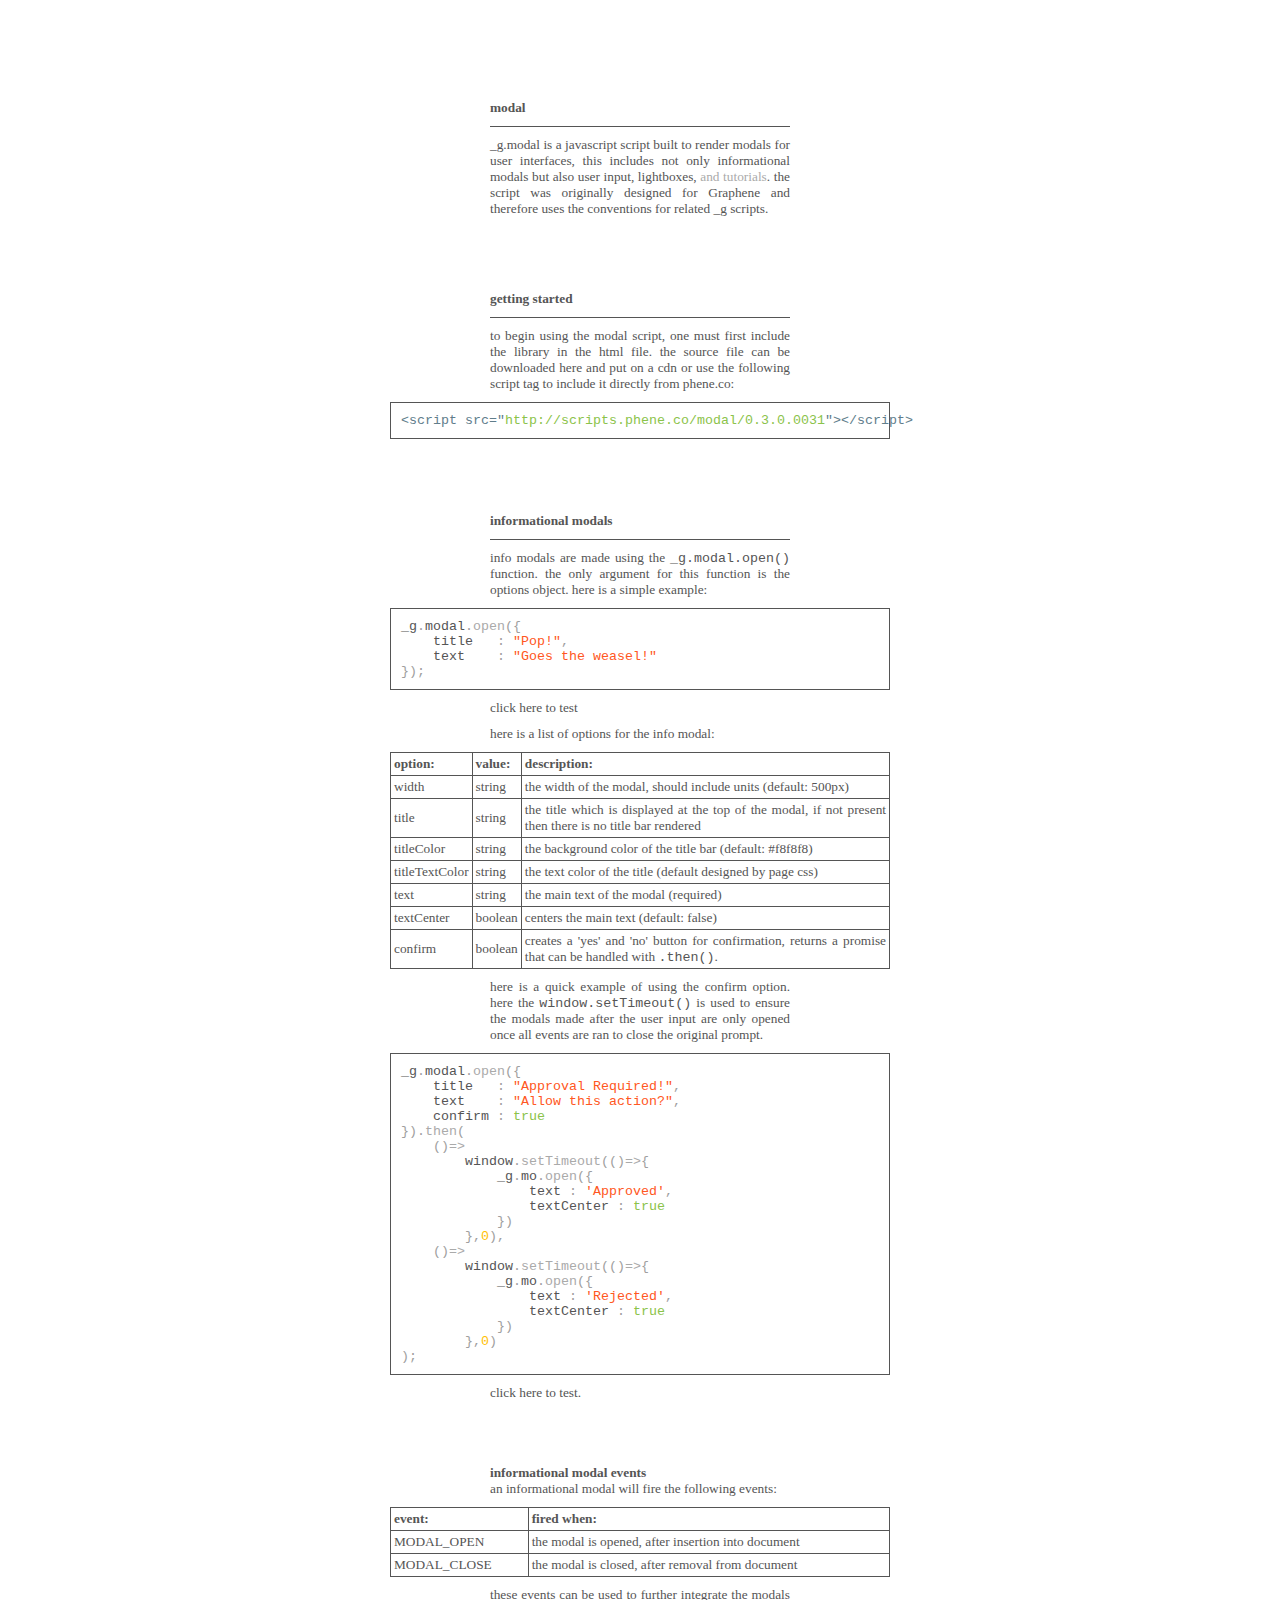
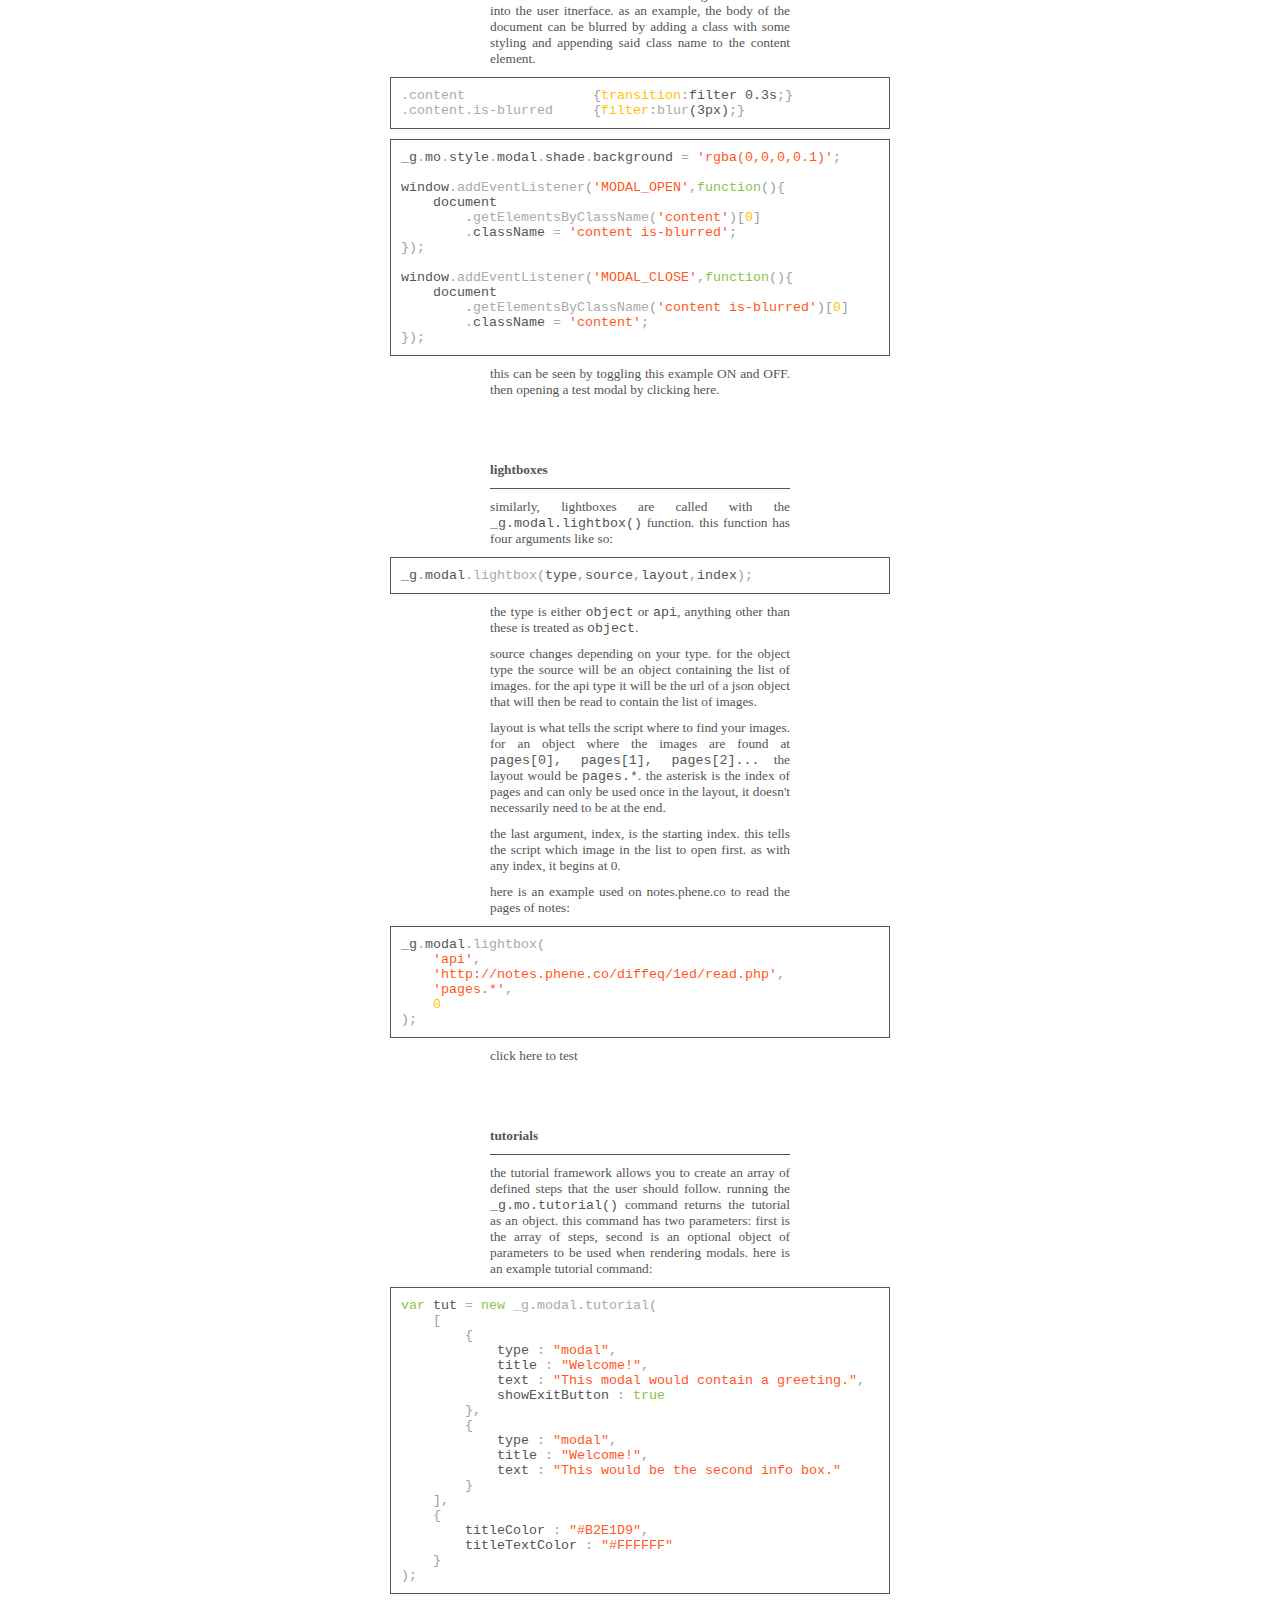
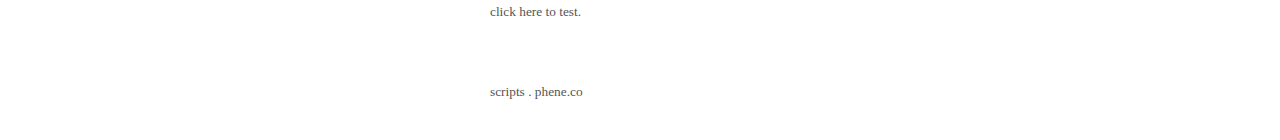
<file: index.html>
<!DOCTYPE html>
<html xmlns="http://www.w3.org/1999/xhtml" xml:lang="en" lang="en">
<head>
	<title>modal</title>
	<link rel="stylesheet" href="style.css">
	<script	src="modal.js"></script>
</head>
<body>
	<div class="content">
		<b><a href="http://scripts.phene.co/modal" id="scripts">modal</a></b><hr>
		<p>
			_g.modal is a javascript script built to render modals for user interfaces, this includes not only informational modals but also user input, lightboxes, <span>and tutorials</span>.
			the script was originally designed for <a href="http://gra.phene.co">Graphene</a> and therefore uses the conventions for related _g scripts.
		</p>
		<br><br>
		<br><br>
		<div id="start">
			<b><a href="#start">getting started</a></b><hr>
			<p>
				to begin using the modal script, one must first include the library in the html file.
				<a target="_blank" href="http://scripts.phene.co/modal/0.3.0.0031.min">the source file can be downloaded here and put on a cdn</a>
				or use the following script tag to include it directly from phene.co:
			</p>
			<pre><code class="language-markup">&lt;script src="http://scripts.phene.co/modal/0.3.0.0031"&gt;&lt;/script&gt;</code></pre>
		</div>
		<br><br>
		<br><br>
		<div id="info-modal">
			<b><a href="#info-modal">informational modals</a></b><hr>
			<p>
				info modals are made using the <code>_g.modal.open()</code> function.
				the only argument for this function is the options object.
				here is a simple example:
			</p>
<pre><code class="language-javascript">_g.modal.open({
	title	: "Pop!",
	text	: "Goes the weasel!"
});</code></pre>
			<p>
				<a onclick="_g.mo.open({title:'Pop!',text:'Goes the weasel!'});">click here to test</a>
			</p>
			<p>
				here is a list of options for the info modal:
			</p>
			<table>
				<thead>
					<td>option:</td>
					<td>value:</td>
					<td>description:</td>
				</thead>
				<tr>
					<td>width</td>
					<td>string</td>
					<td>the width of the modal, should include units (default: 500px)</td>
				</tr>
				<tr>
					<td>title</td>
					<td>string</td>
					<td>the title which is displayed at the top of the modal, if not present then there is no title bar rendered</td>
				</tr>
				<tr>
					<td>titleColor</td>
					<td>string</td>
					<td>the background color of the title bar (default: #f8f8f8)</td>
				</tr>
				<tr>
					<td>titleTextColor</td>
					<td>string</td>
					<td>the text color of the title (default designed by page css)</td>
				</tr>
				<tr>
					<td>text</td>
					<td>string</td>
					<td>the main text of the modal (required)</td>
				</tr>
				<tr>
					<td>textCenter</td>
					<td>boolean</td>
					<td>centers the main text (default: false)</td>
				</tr>
				<tr>
					<td>confirm</td>
					<td>boolean</td>
					<td>creates a 'yes' and 'no' button for confirmation, returns a promise that can be handled with <code>.then()</code>.</td>
				</tr>
			</table>
			<p>
				here is a quick example of using the confirm option.
				here the <code>window.setTimeout()</code> is used to ensure the modals made after the user input are only opened once all events are ran to close the original prompt.
			</p>
<pre><code class="language-javascript">_g.modal.open({
	title	: "Approval Required!",
	text	: "Allow this action?",
    confirm : true
}).then(
	()=>
		window.setTimeout(()=>{
			_g.mo.open({
				text : 'Approved',
				textCenter : true
			})
		},0),
	()=>
		window.setTimeout(()=>{
			_g.mo.open({
				text : 'Rejected',
				textCenter : true
			})
		},0)
);</code></pre>
			<p>
				<a onclick="_g.modal.open({title:'Approval Required!',text:'Allow this action?',confirm:true}).then(()=>window.setTimeout(()=>{_g.mo.open({text:'Approved',textCenter:true})},0),()=>window.setTimeout(()=>{_g.mo.open({text:'Rejected',textCenter:true})},0));">click here to test.</a>	
			</p>
		</div>
		
		<br><br>
		<br><br>
		
		<div id="info-modal-events">
			<b><a href="#info-modal-events">informational modal events</a></b>
			<p>
				an informational modal will fire the following events:
			</p>
			<table>
				<thead>
					<td>event:</td>
					<td>fired when:</td>
				</thead>
				<tr>
					<td>MODAL_OPEN</td>
					<td>the modal is opened, after insertion into document</td>
				</tr>
				<tr>
					<td>MODAL_CLOSE</td>
					<td>the modal is closed, after removal from document</td>
				</tr>
			</table>
			<p>
				these events can be used to further integrate the modals into the user itnerface.
				as an example, the body of the document can be blurred by adding a class with some styling and appending said class name to the content element.
			</p>
<pre><code class="language-css">.content				{transition:filter 0.3s;}
.content.is-blurred		{filter:blur(3px);}</code></pre>
			<script>
				window.modalOpen = function(){
					document.getElementsByClassName('content')[0].className = 'content is-blurred';
				};
				window.modalClose = function(){
					document.getElementsByClassName('content is-blurred')[0].className = 'content';
				}
				window.effectOn = function(){
					_g.mo.style.modal.shade.background = 'rgba(0,0,0,0.1)';
					window.addEventListener('MODAL_OPEN',modalOpen);
					window.addEventListener('MODAL_CLOSE',modalClose);
				}
				window.effectOff = function(){
					_g.mo.style.modal.shade.background = 'rgba(0,0,0,0.6)';
					window.removeEventListener('MODAL_OPEN',modalOpen);
					window.removeEventListener('MODAL_CLOSE',modalClose);
				}
			</script>
<pre><code class="language-javascript">_g.mo.style.modal.shade.background = 'rgba(0,0,0,0.1)';

window.addEventListener('MODAL_OPEN',function(){
	document
		.getElementsByClassName('content')[0]
		.className = 'content is-blurred';
});

window.addEventListener('MODAL_CLOSE',function(){
	document
		.getElementsByClassName('content is-blurred')[0]
		.className = 'content';
});</code></pre>
			<p>
				this can be seen by toggling this example <a href="javascript:effectOn();">ON</a> and <a href="javascript:effectOff();">OFF</a>.
				<a onclick="_g.mo.open({title:'Test',text:'This modal is a test.'});">then opening a test modal by clicking here.</a>
			</p>
		</div>
		
		<br><br>
		<br><br>
		
		<div id="lightboxes">
			<b><a href="#lightboxes">lightboxes</a></b><hr>
			<p>
				similarly, lightboxes are called with the <code>_g.modal.lightbox()</code> function.
				this function has four arguments like so:
			</p>
			<pre><code class="language-javascript">_g.modal.lightbox(type,source,layout,index);</code></pre>
			<p>
				the type is either <code>object</code> or <code>api</code>, anything other than these is treated as <code>object</code>.
			</p>
			<p>
				source changes depending on your type.
				for the object type the source will be an object containing the list of images.
				for the api type it will be the url of a json object that will then be read to contain the list of images.
			</p>
			<p>
				layout is what tells the script where to find your images.
				for an object where the images are found at <code>pages[0], pages[1], pages[2]...</code> the layout would be <code>pages.*</code>.
				the asterisk is the index of pages and can only be used once in the layout, it doesn't necessarily need to be at the end.
			</p>
			<p>
				the last argument, index, is the starting index.
				this tells the script which image in the list to open first.
				as with any index, it begins at 0.
			</p>
			<p>
				here is an example used on <a href="http://notes.phene.co/diffeq/1ed">notes.phene.co</a> to read the pages of notes:
			</p>
<pre><code class="language-javascript">_g.modal.lightbox(
	'api',
	'http://notes.phene.co/diffeq/1ed/read.php',
	'pages.*',
	0
);</code></pre>
			<p>
				<a lightbox onclick="_g.mo.lightbox('api','http://notes.phene.co/diffeq/1ed/read.php','pages.*',0);">click here to test</a>
			</p>
		</div>
		<br><br>
		<br><br>
		<div id="tutorials">
			<b><a href="#tutorials">tutorials</a></b><hr>
			<p>
				the tutorial framework allows you to create an array of defined steps that the user should follow.
				running the <code>_g.mo.tutorial()</code> command returns the tutorial as an object.
				this command has two parameters: first is the array of steps, second is an optional object of parameters to be used when rendering modals.
				here is an example tutorial command:
			</p>
<pre><code class="language-javascript">var tut = new _g.modal.tutorial(
	[
		{
			type : "modal",
			title : "Welcome!",
			text : "This modal would contain a greeting.",
			showExitButton : true
		},
		{
			type : "modal",
			title : "Welcome!",
			text : "This would be the second info box."
		}
	],
	{
		titleColor : "#B2E1D9",
		titleTextColor : "#FFFFFF"
	}
);</code></pre>
			<p>
				<a onclick='new _g.modal.tutorial([{type:"modal",title:"Welcome!",text:"This modal would contain a greeting.",showExitButton:true},{type:"modal",title:"Welcome!",text:"This would be the second info box."}],{titleColor:"#B2E1D9",titleTextColor:"#FFFFFF"});'>click here to test.</a>
			</p>
		</div>
		<br><br>
		<br><br>
		<a href="http://scripts.phene.co">scripts</a> . <a href="http://phene.co">phene.co</a>
	</div>
	<script	src="prism.js"></script>
</body>
</html>
</file>
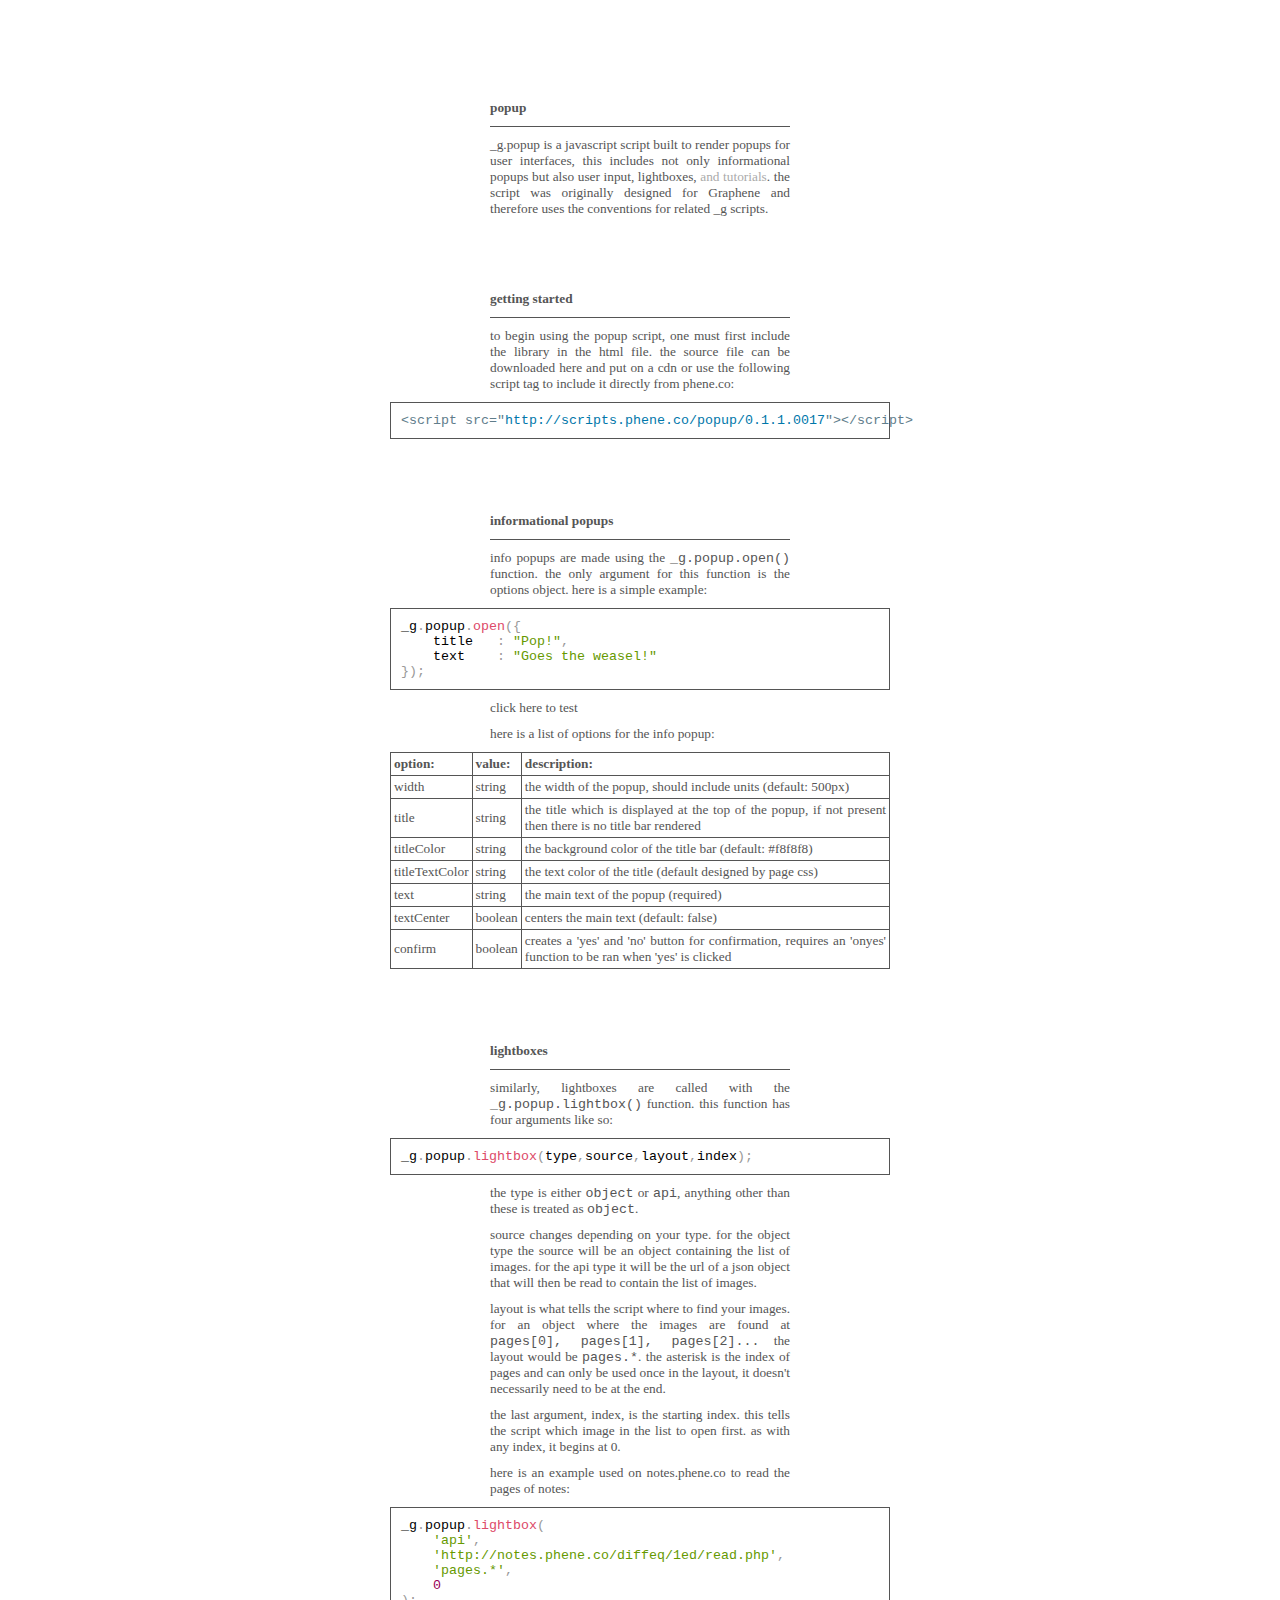
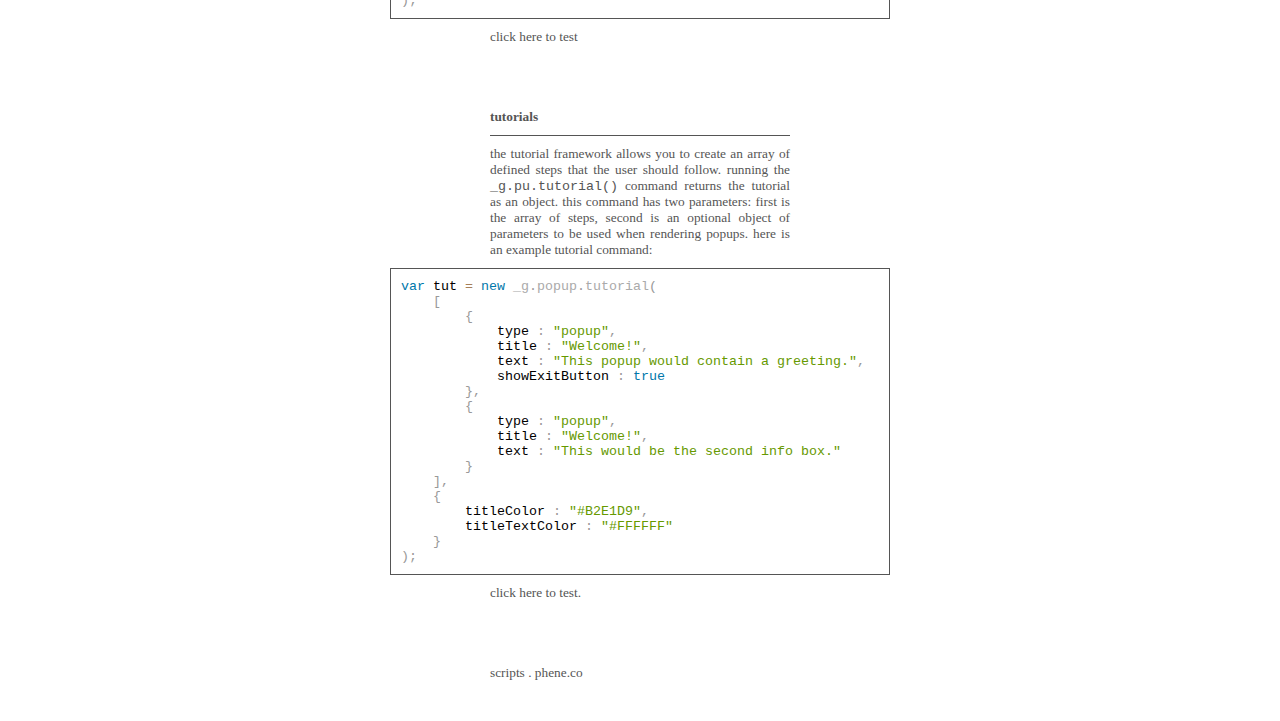
<file: test.html>
<!DOCTYPE html>
<html xmlns="http://www.w3.org/1999/xhtml" xml:lang="en" lang="en">
<head>
	<title>popup</title>
	<link rel="stylesheet" href="style.css">
	<link rel="stylesheet" href="prism.css">
	<script	src="popup.js"></script>
</head>
<body>
	<div class="content">
		<b><a href="http://scripts.phene.co/popup" id="scripts">popup</a></b><hr>
		<p>
			_g.popup is a javascript script built to render popups for user interfaces, this includes not only informational popups but also user input, lightboxes, <span>and tutorials</span>.
			the script was originally designed for <a href="http://gra.phene.co">Graphene</a> and therefore uses the conventions for related _g scripts.
		</p>
		<br><br>
		<br><br>
		<div id="start">
			<b><a href="#start">getting started</a></b><hr>
			<p>
				to begin using the popup script, one must first include the library in the html file.
				<a target="_blank" href="http://scripts.phene.co/popup/0.1.1.0017.min">the source file can be downloaded here and put on a cdn</a>
				or use the following script tag to include it directly from phene.co:
			</p>
			<pre><code class="language-markup">&lt;script src="http://scripts.phene.co/popup/0.1.1.0017"&gt;&lt;/script&gt;</code></pre>
		</div>
		<br><br>
		<br><br>
		<div id="info-popup">
			<b><a href="#info-popup">informational popups</a></b><hr>
			<p>
				info popups are made using the <code>_g.popup.open()</code> function.
				the only argument for this function is the options object.
				here is a simple example:
			</p>
<pre><code class="language-javascript">_g.popup.open({
	title	: "Pop!",
	text	: "Goes the weasel!"
});</code></pre>
			<p>
				<a onclick="_g.pu.open({title:'Pop!',text:'Goes the weasel!'});">click here to test</a>
			</p>
			<p>
				here is a list of options for the info popup:
			</p>
			<table>
				<thead>
					<td>option:</td>
					<td>value:</td>
					<td>description:</td>
				</thead>
				<tr>
					<td>width</td>
					<td>string</td>
					<td>the width of the popup, should include units (default: 500px)</td>
				</tr>
				<tr>
					<td>title</td>
					<td>string</td>
					<td>the title which is displayed at the top of the popup, if not present then there is no title bar rendered</td>
				</tr>
				<tr>
					<td>titleColor</td>
					<td>string</td>
					<td>the background color of the title bar (default: #f8f8f8)</td>
				</tr>
				<tr>
					<td>titleTextColor</td>
					<td>string</td>
					<td>the text color of the title (default designed by page css)</td>
				</tr>
				<tr>
					<td>text</td>
					<td>string</td>
					<td>the main text of the popup (required)</td>
				</tr>
				<tr>
					<td>textCenter</td>
					<td>boolean</td>
					<td>centers the main text (default: false)</td>
				</tr>
				<tr>
					<td>confirm</td>
					<td>boolean</td>
					<td>creates a 'yes' and 'no' button for confirmation, requires an 'onyes' function to be ran when 'yes' is clicked</td>
				</tr>
			</table>
		</div>
		<br><br>
		<br><br>
		<div id="lightboxes">
			<b><a href="#lightboxes">lightboxes</a></b><hr>
			<p>
				similarly, lightboxes are called with the <code>_g.popup.lightbox()</code> function.
				this function has four arguments like so:
			</p>
			<pre><code class="language-javascript">_g.popup.lightbox(type,source,layout,index);</code></pre>
			<p>
				the type is either <code>object</code> or <code>api</code>, anything other than these is treated as <code>object</code>.
			</p>
			<p>
				source changes depending on your type.
				for the object type the source will be an object containing the list of images.
				for the api type it will be the url of a json object that will then be read to contain the list of images.
			</p>
			<p>
				layout is what tells the script where to find your images.
				for an object where the images are found at <code>pages[0], pages[1], pages[2]...</code> the layout would be <code>pages.*</code>.
				the asterisk is the index of pages and can only be used once in the layout, it doesn't necessarily need to be at the end.
			</p>
			<p>
				the last argument, index, is the starting index.
				this tells the script which image in the list to open first.
				as with any index, it begins at 0.
			</p>
			<p>
				here is an example used on <a href="http://notes.phene.co/diffeq/1ed">notes.phene.co</a> to read the pages of notes:
			</p>
<pre><code class="language-javascript">_g.popup.lightbox(
	'api',
	'http://notes.phene.co/diffeq/1ed/read.php',
	'pages.*',
	0
);</code></pre>
			<p>
				<a lightbox onclick="_g.pu.lightbox('api','http://notes.phene.co/diffeq/1ed/read.php','pages.*',0);">click here to test</a>
			</p>
		</div>
		<br><br>
		<br><br>
		<div id="tutorials">
			<b><a href="#tutorials">tutorials</a></b><hr>
			<p>
				the tutorial framework allows you to create an array of defined steps that the user should follow.
				running the <code>_g.pu.tutorial()</code> command returns the tutorial as an object.
				this command has two parameters: first is the array of steps, second is an optional object of parameters to be used when rendering popups.
				here is an example tutorial command:
			</p>
<pre><code class="language-javascript">var tut = new _g.popup.tutorial(
	[
		{
			type : "popup",
			title : "Welcome!",
			text : "This popup would contain a greeting.",
			showExitButton : true
		},
		{
			type : "popup",
			title : "Welcome!",
			text : "This would be the second info box."
		}
	],
	{
		titleColor : "#B2E1D9",
		titleTextColor : "#FFFFFF"
	}
);</code></pre>
			<p>
				<a onclick='new _g.popup.tutorial([{type:"popup",title:"Welcome!",text:"This popup would contain a greeting.",showExitButton:true},{type:"popup",title:"Welcome!",text:"This would be the second info box."}],{titleColor:"#B2E1D9",titleTextColor:"#FFFFFF"});'>click here to test.</a>
			</p>
		</div>
		<br><br>
		<br><br>
		<a href="http://scripts.phene.co">scripts</a> . <a href="http://phene.co">phene.co</a>
	</div>
	<script	src="prism.js"></script>
</body>
</html>
</file>
<file: style.css>
*						{margin:0px;zoom:1;font-size:10pt;outline:0;border:0;}
html					{color:#555;background:#fff;font-family:serif;overflow-y:scroll;}
small					{font-size:8pt;}
sup, sub				{font-size:5pt;}
code					{font-family:monospace;}
pre						{overflow:visible !important;width:478px;border:1px solid #555;padding:10px !important;margin-left:-100px;background:#fff;}
body					{padding:0;}
a						{text-decoration:none;cursor:pointer;color:#555;}
a:hover					{text-decoration:underline;color:#555;}
table					{margin-bottom:10px;border-spacing:0;border:#555 1px solid;border-collapse:collapse;background:white; width:500px;margin-left:-100px;}
thead					{font-weight:bold;}
td						{padding:3px;border:#555 1px solid;}
img						{-webkit-transform:translateZ(0);-webkit-transform: rotate(0);width:500px;margin-left:-100px;margin-bottom:10px;background:white;}
hr						{border:0;height:1px;background:#555;margin-top:10px;margin-bottom:10px;}
p, pre					{margin-bottom:10px;tab-size:4;}
p:last-child			{margin:0;}
blockquote				{margin-bottom:10px;padding-left:9px;border-left:1px solid #555;}
:target					{margin-left:-10px;padding-left:9px;border-left:1px solid #555;}
span					{color:#aaa;}

.content				{width:300px;text-align:justify;margin-left:auto;margin-right:auto;margin-top:100px;margin-bottom:40px;transition:filter 0.3s;-moz-transition:filter 0.3s;-webkit-transition:filter 0.3s;}
.content.is-blurred		{filter:blur(3px);}

.token.comment,.token.prolog,.token.doctype,.token.cdata,.token.punctuation{color:#9E9E9E}
.namespace{opacity:.7}
.token.property,.token.tag,.token.boolean,.token.number,.token.constant,.token.symbol{color:#FFC107}
.token.attr-name,.token.attr-value,.token.string,.token.char,.token.entity,.token.url,.language-css .token.string,.style .token.string,.token.variable,.token.inserted{color:#FF5722}
.token.atrule,.token.attr-value,.token.keyword{color:#8BC34A}
.token.regex,.token.important{color:#A1887F}
.token.important{font-weight:bold}
.token.entity{cursor:help}
.language-markup .token.tag,.language-markup .token.attr-name,.language-markup .token.punctuation{color:#607D8B}
</file>
<file: prism.css>
/* http://prismjs.com/download.html?themes=prism&languages=markup+css+css-extras+clike+javascript+java+php+php-extras+coffeescript+c+cpp+python+sql+http+ruby */
/**
 * prism.js default theme for JavaScript, CSS and HTML
 * Based on dabblet (http://dabblet.com)
 * @author Lea Verou
 */

code[class*="language-"],
pre[class*="language-"] {
	color: black;
	/* text-shadow: 0 1px white; */
	/* font-family: Consolas, Monaco, 'Andale Mono', monospace; */
	direction: ltr;
	text-align: left;
	white-space: pre;
	word-spacing: normal;
	word-break: normal;


	-moz-tab-size: 4;
	-o-tab-size: 4;
	tab-size: 4;

	-webkit-hyphens: none;
	-moz-hyphens: none;
	-ms-hyphens: none;
	hyphens: none;
}

/* pre[class*="language-"]::-moz-selection, pre[class*="language-"] ::-moz-selection,
code[class*="language-"]::-moz-selection, code[class*="language-"] ::-moz-selection {
	text-shadow: none;
	background: #b3d4fc;
} */

/* pre[class*="language-"]::selection, pre[class*="language-"] ::selection,
code[class*="language-"]::selection, code[class*="language-"] ::selection {
	text-shadow: none;
	background: #b3d4fc;
} */

@media print {
	code[class*="language-"],
	pre[class*="language-"] {
		text-shadow: none;
	}
}

/* Code blocks */
pre[class*="language-"] {
	padding: 1em;
	/* margin: .5em 0; */
	overflow: auto;
}

:not(pre) > code[class*="language-"],
pre[class*="language-"] {
	/* background: #f5f2f0; */
}

/* Inline code */
:not(pre) > code[class*="language-"] {
	padding: .1em;
	border-radius: .3em;
}

.token.comment,
.token.prolog,
.token.doctype,
.token.cdata {
	color: slategray;
}

.token.punctuation {
	color: #999;
}

.namespace {
	opacity: .7;
}

.token.property,
.token.tag,
.token.boolean,
.token.number,
.token.constant,
.token.symbol {
	color: #905;
}

.token.selector,
.token.attr-name,
.token.string,
.token.builtin {
	color: #690;
}

.token.operator,
.token.entity,
.token.url,
.language-css .token.string,
.style .token.string,
.token.variable {
	color: #a67f59;
	background: hsla(0,0%,100%,.5);
}

.token.atrule,
.token.attr-value,
.token.keyword {
	color: #07a;
}

.token.function {
	color: #DD4A68;
}

.token.regex,
.token.important {
	color: #e90;
}

.token.important {
	font-weight: bold;
}

.token.entity {
	cursor: help;
}
</file>
